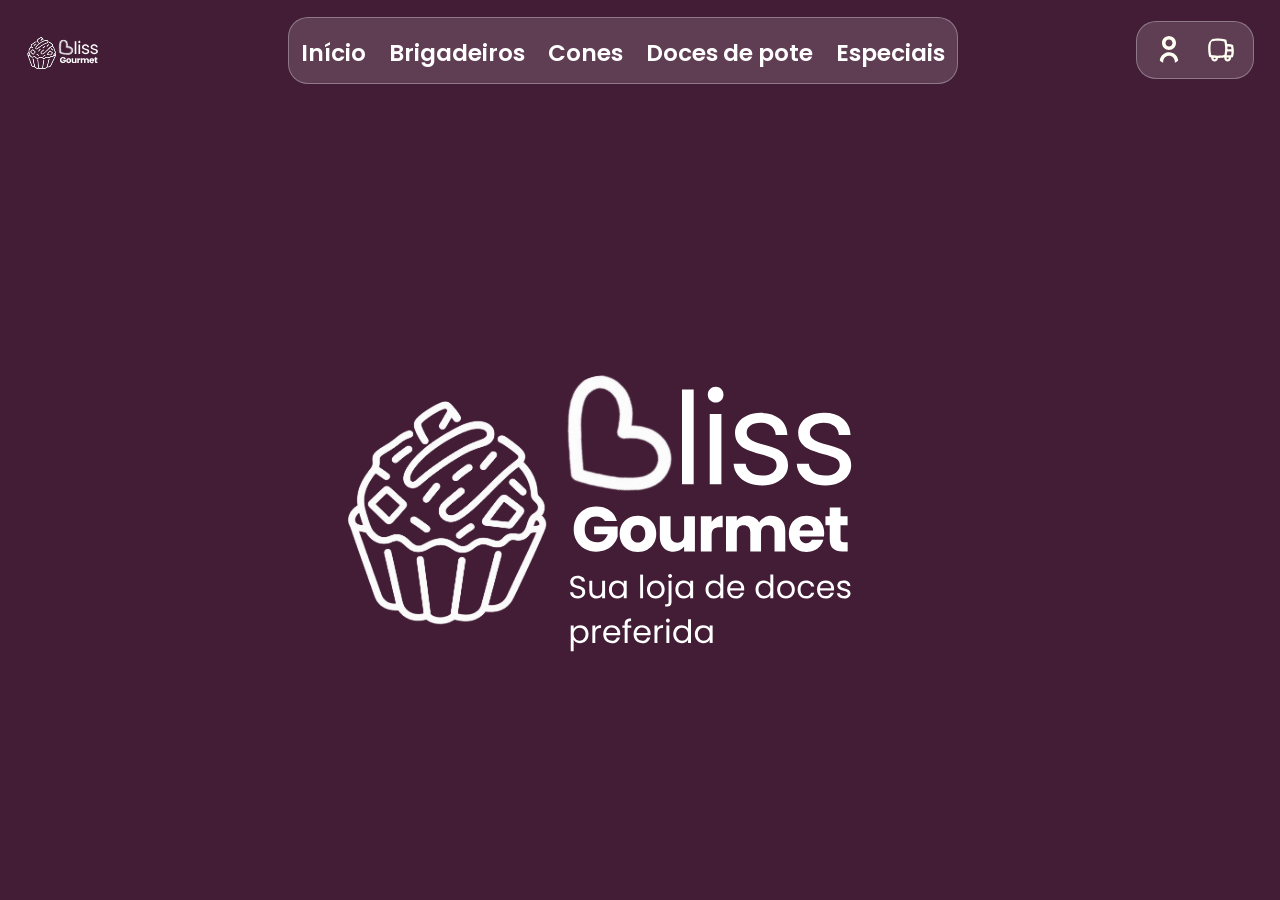
<file: index.html>
<!DOCTYPE html>
<html lang="PT-BR">
<head>
    <meta charset="UTF-8">
    <meta name="viewport" content="width=device-width, initial-scale=1.0">
    <title>Home</title>
    <link rel="stylesheet" href="assets/css/index.css">
    <link rel="preconnect" href="https://fonts.googleapis.com">
    <link rel="preconnect" href="https://fonts.gstatic.com" crossorigin>
    <link href="https://fonts.googleapis.com/css2?family=Poppins:wght@400;500;600;700&display=swap" rel="stylesheet">
    <link href="https://db.onlinewebfonts.com/c/20e48b2ec8c64b2a1ceb5b28d9bcc9d0?family=Bryndan+Write" rel="stylesheet">
</head>
<body>
    
    <header>
        <img src="assets/imagens/mainlogo.svg" alt="logo">
        <button id="menu-mobile" type="button" aria-label="Abrir navegação" aria-controls="navegacao" aria-expanded="false">☰</button>
        <nav id="navegacao" aria-label="Categorias de doces">
            <ul>
                <li><button data-acao="inicio">Início</button></li>
                <li><button data-acao="brigadeiros">Brigadeiros</button></li>
                <li><button data-acao="cones">Cones</button></li>
                <li><button data-acao="doPo">Doces de pote</button></li>
                <li><button data-acao="especiais">Especiais</button></li>
            </ul>
        </nav>
        <div class="botões">
            <button id="abrir-usuario" type="button" aria-label="Abrir minha conta" aria-controls="painel-usuario" aria-expanded="false">
                <img src="assets/imagens/user.svg" alt="">
            </button>
            <button onclick="abrir()" id="abrir-carrinho" type="button" aria-label="Abrir carrinho">
                <img src="assets/imagens/truck-side.svg" alt="">
                <span id="aviso-carrinho" hidden aria-hidden="true"></span>
            </button>
        </div>
    </header>

    <main>

        <section class="inicio deslizarCarrossel" data-hero="inicio">
            <img src="assets/imagens/mainlogo2.svg" alt="logo principal da bliss gourmet">
        </section>

        <!--Primeiro Carrossel: Brigadeiros-->
        <section class="hero" data-hero="brigadeiros">
            <div class="left">
                <p class="alter2">Garanta já <br> o seu!</p>
                <img src="assets/imagens/bolahero1.jpeg" alt="circulo hero1">
            </div>

            <div class="center">
                <div class="principal">
                    <img class="doce1" src="assets/imagens/brigadeiro.png" alt="Brigadeiro">
                    <div class="indicadores">
                        <div class="bola ativa" aria-hidden="true"></div>
                        <div class="bola" aria-hidden="true"></div>
                    </div>
                </div>
                <span>Imagem meramente ilustrativa*</span>
            </div>

            <div class="right">
                <h1>Brigadeiros Deliciosos! <br> </h1>
                <p>Agora com três opções: <br> <strong> Tradicional, Gourmet </strong> e <strong> Personalizado </strong></p>
                <button id="botãobr"data-doce="brigadeiro">Garanta o seu!</button>
            </div>
        </section>

        <section class="opçõesbr escondido">

            <div class="container" id="cont1" data-tipo="tradicional">
                <h2>Tradicional</h2>
                <img src="assets/imagens/tradicional.png" alt="brigadeiro">
                <p>→ Tamanho padrão</p>
            </div>

            <div class="container" id="cont2" data-tipo="gourmet">
                <h2>Gourmet</h2>
                <img src="assets/imagens/gourmet.png" alt="gourmet" style="width: 300px; height: 300px; align-self: center; filter: brightness(0) saturate(100%) invert(100%) sepia(80%);">
                <p>→ Em tamanho maior</p>
            </div>

            <div class="container" id="cont3" data-tipo="personalizado">
                <h2>Personalizados</h2>
                <img src="assets/imagens/personalizado.png" alt="personalizado">
                <p>→ Personalize do seu jeito</p>
            </div>

        </section>

        <section class="saboresbr escondido">
            <div class="divisão">
                <div class="card">
                    <img src="assets/imagens/Brigadeirocard.png" alt="">
                    <div>
                        <h3>Brigadeiro</h3>
                        <p>R$2,50 por unidade</p>
                        <button class="add" id="chocolate">Adicionar</button>
                    </div>                    
                </div>
                <div class="card">
                    <img src="assets/imagens/Beijinhocard.png" alt="">
                    <div>
                        <h3>Beijinho</h3>
                        <p>R$2,50 por unidade</p>
                        <button class="add" id="beijinho">Adicionar</button>
                    </div>
                </div>
            </div>

            <div class="divisão">
                <div class="card">
                    <img src="assets/imagens/doceLeitecard.png" alt="">
                    <div>
                        <h3>Leite em Pó</h3>
                        <p>R$2,50 por unidade</p>
                        <button class="add" id="leitePo">Adicionar</button>
                    </div>

                </div>
                <div class="card">
                    <img src="assets/imagens/bichopecard.png" alt="">
                    <div>
                        <h3>Bicho de Pé</h3>
                        <p>R$2,50 por unidade</p>
                        <button class="add" id="bichoPe">Adicionar</button>
                    </div>
                </div>

                <div class="card">
                    <img src="assets/imagens/amendoimcard.png" alt="">
                    <div>
                        <h3>Amendoim</h3>
                        <p>R$2,50 por unidade</p>
                        <button class="add" id="amendoim">Adicionar</button>
                    </div>
                </div>
            </div>

            <div class="divisão">
                <div class="card">
                    <img src="assets/imagens/cafecard.png" alt="">
                    <div>
                        <h3>Café</h3>
                        <p>R$2,50 por unidade</p>
                        <button class="add" id="cafe">Adicionar</button>
                    </div>
                </div>
                <div class="card">
                    <img src="assets/imagens/maracujacard.png" alt="">
                    <div>
                        <h3>Maracujá</h3>
                        <p>R$2,50 por unidade</p>
                        <button class="add" id="maracuja">Adicionar</button>
                    </div>
                </div>
            </div>
        </section>

        <!-------------------------------------------------->
        
        <!--segundo Carrossel: Cones-->
      <section class="hero2" data-hero="cones">

            <div class="left">
                <h1>Cones <br> Recheados </h1>
                <p class="alter">Cheio com sabores <strong>tradicionais</strong>  ou  <br> <strong> Combinações Especiais  </strong></p>
                <button>Monte o seu!</button>
            </div>

            <div class="center">
                <img class="doce2" src="assets/imagens/cone.png" alt="doce1">
                <span>Imagem meramente ilustrativa*</span>
            </div>

            <div class="right">
                <img src="assets/imagens/bolahero1.jpeg" alt="circulo hero1">
                <p class="p2">Uma infinidade <br> de sabores!</p>
            </div>

        </section>  

        <section class="opçõesbr escondido" id="opçõescones">

            <div class="container" id="cont4" data-tipo="normal">
                <h2>Tradicionais</h2>
                <img src="assets/imagens/conevetorial.png" alt="Cone tradicional">
                <p>→ Sabores Únicos</p>
            </div>

            <div class="container" id="cont5" data-tipo="combinação">
                <h2>Combinações</h2>
                <img src="assets/imagens/conevetorial.png" alt="Cone com combinação de sabores" style="filter: brightness(0) saturate(100%) invert(100%) sepia(80%);">
                <p>→ Misturas Especiais</p>
            </div>

        </section>

        <section class="saboresbr escondido" id="conesTradicionais">
            <div class="divisão">
                <div class="card">
                    <img src="assets/imagens/cone.png" alt="Cone ilustrativo">
                    <div>
                        <h3>Brigadeiro</h3>
                        <p>R$ 10,00 por unidade</p>
                        <button class="add" id="cone-brigadeiro" data-sabor="Brigadeiro">Adicionar</button>
                    </div>
                </div>
                <div class="card">
                    <img src="assets/imagens/cone.png" alt="Cone ilustrativo">
                    <div>
                        <h3>Leite em pó</h3>
                        <p>R$ 10,00 por unidade</p>
                        <button class="add" id="cone-leite-po" data-sabor="Leite em pó">Adicionar</button>
                    </div>
                </div>
            </div>
            <div class="divisão">
                <div class="card">
                    <img src="assets/imagens/cone.png" alt="Cone ilustrativo">
                    <div>
                        <h3>Beijinho</h3>
                        <p>R$ 10,00 por unidade</p>
                        <button class="add" id="cone-beijinho" data-sabor="Beijinho">Adicionar</button>
                    </div>
                </div>
                <div class="card">
                    <img src="assets/imagens/cone.png" alt="Cone ilustrativo">
                    <div>
                        <h3>Amendoim</h3>
                        <p>R$ 10,00 por unidade</p>
                        <button class="add" id="cone-amendoim" data-sabor="Amendoim">Adicionar</button>
                    </div>
                </div>
            </div>
            <div class="divisão">
                <div class="card">
                    <img src="assets/imagens/cone.png" alt="Cone ilustrativo">
                    <div>
                        <h3>Maracujá</h3>
                        <p>R$ 10,00 por unidade</p>
                        <button class="add" id="cone-maracuja" data-sabor="Maracujá">Adicionar</button>
                    </div>
                </div>
                <div class="card">
                    <img src="assets/imagens/cone.png" alt="Cone ilustrativo">
                    <div>
                        <h3>Surpresa de uva</h3>
                        <p>R$ 10,00 por unidade</p>
                        <button class="add" id="cone-surpresa-uva" data-sabor="Surpresa de uva">Adicionar</button>
                    </div>
                </div>
            </div>
        </section>

        <section class="saboresbr escondido" id="conesCombinados">
            <div class="divisão">
                <div class="card">
                    <img src="assets/imagens/cone.png" alt="Cone ilustrativo">
                    <div>
                        <h3>Brigadeiro com morango</h3>
                        <p>R$ 10,00 por unidade</p>
                        <button class="add" id="cone-brigadeiro-morango" data-sabor="Brigadeiro com morango">Adicionar</button>
                    </div>
                </div>
                <div class="card">
                    <img src="assets/imagens/cone.png" alt="Cone ilustrativo">
                    <div>
                        <h3>Brigadeiro com uva</h3>
                        <p>R$ 10,00 por unidade</p>
                        <button class="add" id="cone-brigadeiro-uva" data-sabor="Brigadeiro com uva">Adicionar</button>
                    </div>
                </div>
            </div>
            <div class="divisão">
                <div class="card">
                    <img src="assets/imagens/cone.png" alt="Cone ilustrativo">
                    <div>
                        <h3>Leite em pó com brigadeiro</h3>
                        <p>R$ 10,00 por unidade</p>
                        <button class="add" id="cone-leite-po-brigadeiro" data-sabor="Leite em pó com brigadeiro">Adicionar</button>
                    </div>
                </div>
                <div class="card">
                    <img src="assets/imagens/cone.png" alt="Cone ilustrativo">
                    <div>
                        <h3>Beijinho com brigadeiro</h3>
                        <p>R$ 10,00 por unidade</p>
                        <button class="add" id="cone-beijinho-brigadeiro" data-sabor="Beijinho com brigadeiro">Adicionar</button>
                    </div>
                </div>
            </div>
            <div class="divisão">
                <div class="card">
                    <img src="assets/imagens/cone.png" alt="Cone ilustrativo">
                    <div>
                        <h3>Amendoim com brigadeiro</h3>
                        <p>R$ 10,00 por unidade</p>
                        <button class="add" id="cone-amendoim-brigadeiro" data-sabor="Amendoim com brigadeiro">Adicionar</button>
                    </div>
                </div>
                <div class="card">
                    <img src="assets/imagens/cone.png" alt="Cone ilustrativo">
                    <div>
                        <h3>Maracujá com brigadeiro</h3>
                        <p>R$ 10,00 por unidade</p>
                        <button class="add" id="cone-maracuja-brigadeiro" data-sabor="Maracujá com brigadeiro">Adicionar</button>
                    </div>
                </div>
            </div>
        </section>

        <!-------------------------------------------------->

        <!--terceiro Carrossel: doces no potinho-->
        <section class="hero" data-hero="doPo">
            <div class="left">
                <p class="alter2">Vai um <br> potinho aí?</p>
                <img src="assets/imagens/bolahero1.jpeg" alt="circulo hero1">
            </div>

            <div class="center">
                <img class="doce1" src="assets/imagens/mousse_de_limao_no_potinho.png" alt="doce1">
                <span>Imagem meramente ilustrativa*</span>
            </div>

            <div class="right">
                <h1>Doces de Pote <br> Maravilhosos! </h1>
                <p>Descubra seu doce <strong>favorito</strong> <br> Com esses doces de pote!</p>
                <button>Encomende aqui!</button>
            </div>
        </section>

        <!-------------------------------------------------->

        <!--quarto Carrossel: Outros Doces-->
        <section class="hero2" data-hero="especiais">

            <div class="left">
                <h1>Doces <br> Especiais </h1>
                <p class="alter">Escolha a sua <strong> Próxima vontade  </strong> <br> com esses doces cheios de amor!</p>
                <button>se presenteie!</button>
            </div>

            <div class="center">
                <img class="doce2" src="assets/imagens/bombom_de_morango.png" alt="doce1">
                <span>Imagem meramente ilustrativa*</span>
            </div>

            <div class="right">
                <img src="assets/imagens/bolahero1.jpeg" alt="circulo hero1">
                <p class="p2">Doces especiais <br> para você!</p>
            </div>

        </section>

        <section class="saboresbr sabores-novos escondido" id="saboresPotinhos" aria-label="Sabores de doces no potinho">
            <div class="lista-sabores">
                <div class="produto-sabor">
                    <img class="imagem-sabor" src="assets/imagens/mousse_de_limao_no_potinho.png" alt="Mousse de limão">
                    <div class="card">
                        <div>
                        <h3>Mousse de limão</h3>
                        <p>R$ 10,00 por unidade</p>
                        <button type="button" class="add" id="saboresPotinhos-0" data-sabor="Mousse de limão">Adicionar</button>
                    </div>
                    </div>
                </div>
                <div class="produto-sabor">
                    <img class="imagem-sabor" src="assets/imagens/morango_com_chocolate_no_potinho.png" alt="Morango com chocolate">
                    <div class="card">
                        <div>
                        <h3>Morango com chocolate</h3>
                        <p>R$ 10,00 por unidade</p>
                        <button type="button" class="add" id="saboresPotinhos-1" data-sabor="Morango com chocolate">Adicionar</button>
                    </div>
                    </div>
                </div>
                <div class="produto-sabor">
                    <img class="imagem-sabor" src="assets/imagens/brigadeiro_com_beijinho_no_potinho.png" alt="Brigadeiro com beijinho">
                    <div class="card">
                        <div>
                        <h3>Brigadeiro com beijinho</h3>
                        <p>R$ 10,00 por unidade</p>
                        <button type="button" class="add" id="saboresPotinhos-2" data-sabor="Brigadeiro com beijinho">Adicionar</button>
                    </div>
                    </div>
                </div>
            </div>
        </section>

        <section class="saboresbr sabores-novos escondido" id="saboresEspeciais" aria-label="Sabores de doces especiais">
            <div class="lista-sabores">
                <div class="produto-sabor">
                    <img class="imagem-sabor" src="assets/imagens/coxinha_de_morango.png" alt="Coxinha de morango">
                    <div class="card">
                        <div>
                        <h3>Coxinha de morango</h3>
                        <p>R$ 14,00 por unidade</p>
                        <button type="button" class="add" id="saboresEspeciais-0" data-sabor="Coxinha de morango">Adicionar</button>
                    </div>
                    </div>
                </div>
                <div class="produto-sabor">
                    <img class="imagem-sabor" src="assets/imagens/surpresa_de_uva.png" alt="Surpresa de uva">
                    <div class="card">
                        <div>
                        <h3>Surpresa de uva</h3>
                        <p>R$ 14,00 por unidade</p>
                        <button type="button" class="add" id="saboresEspeciais-1" data-sabor="Surpresa de uva">Adicionar</button>
                    </div>
                    </div>
                </div>
                <div class="produto-sabor">
                    <img class="imagem-sabor" src="assets/imagens/bombom_de_morango.png" alt="Bombom de morango">
                    <div class="card">
                        <div>
                        <h3>Bombom de morango</h3>
                        <p>R$ 14,00 por unidade</p>
                        <button type="button" class="add" id="saboresEspeciais-2" data-sabor="Bombom de morango">Adicionar</button>
                    </div>
                    </div>
                </div>
            </div>
        </section>
    </main>

    
        <div class="overlay" hidden aria-hidden="true"></div>
        <aside class="resumo">
            <button onclick="fechar()" class="fechar"><img src="assets/imagens/cross-circle.png" alt="fechar"></button>
            <h2>Pedidos</h2>
            <img src="assets/imagens/shopping-cart.png" alt="" id="carrinho">
            <p id="vazio">Seu carrinho está vazio!</p>
            <p id="status-pedido" role="status"></p>
            <div id="dados-entrega">
                <label for="entrega-data">Data de entrega (opcional)</label>
                <input id="entrega-data" type="datetime-local">
                <label for="entrega-pagamento">Forma de pagamento</label>
                <select id="entrega-pagamento">
                    <option value="">Escolha...</option>
                    <option value="Dinheiro">Dinheiro</option>
                    <option value="Pix">Pix</option>
                    <option value="Cartão de crédito">Cartão de crédito</option>
                    <option value="Cartão de débito">Cartão de débito</option>
                </select>
            </div>
        </aside>

        <aside class="usuario" id="painel-usuario" aria-labelledby="titulo-usuario" inert>
            <button onclick="fechar()" class="fechar" type="button" aria-label="Fechar minha conta"><img src="assets/imagens/cross-circle.png" alt=""></button>
            <h2 id="titulo-usuario">Minha conta</h2>
            <div class="usuario-perfil">
                <img src="assets/imagens/user.svg" alt="">
                <h3 id="saudacao-usuario">Olá, visitante!</h3>
                <p>Deixe seus dados prontos para o próximo pedido.</p>
            </div>
            <form id="form-usuario">
                <label for="usuario-nome">Seu nome</label>
                <input id="usuario-nome" name="nome" autocomplete="name" maxlength="80" required placeholder="Como podemos te chamar?">
                <label for="usuario-telefone">Telefone / WhatsApp</label>
                <input id="usuario-telefone" name="telefone" type="tel" autocomplete="tel" maxlength="25" placeholder="(DDD) 99999-9999">
                <label for="usuario-email">E-mail</label>
                <input id="usuario-email" name="email" type="email" autocomplete="email" maxlength="100" placeholder="seuemail@exemplo.com">
                <label for="usuario-endereco">Endereço de entrega</label>
                <input id="usuario-endereco" name="endereco" autocomplete="street-address" maxlength="200" placeholder="Rua, número, bairro">
                <button type="submit">Salvar meus dados</button>
                <p id="usuario-status" role="status"></p>
            </form>
            <button class="usuario-pedidos" type="button" onclick="abrir()">Ver meu carrinho</button>
        </aside>


    <script src="assets/js/index.js"></script>
</body>
</html>
</file>
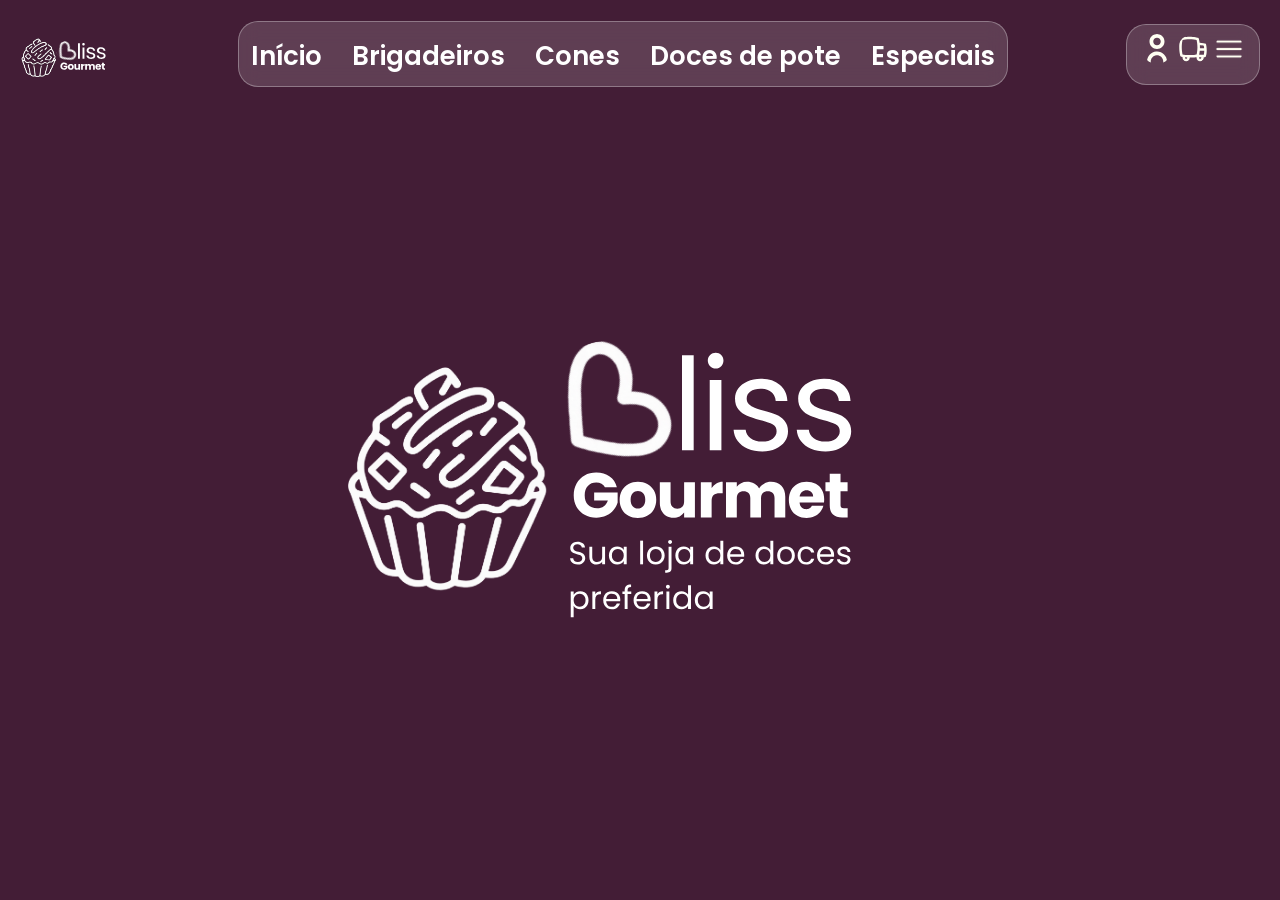
<file: PHP/index.html>
<!DOCTYPE html>
<html lang="PT-BR">
<head>
    <meta charset="UTF-8">
    <meta name="viewport" content="width=device-width, initial-scale=1.0">
    <title>Home</title>
    <link rel="stylesheet" href="index.css">
    <link rel="preconnect" href="https://fonts.googleapis.com">
    <link rel="preconnect" href="https://fonts.gstatic.com" crossorigin>
    <link href="https://fonts.googleapis.com/css2?family=Poppins:wght@400;500;600;700&display=swap" rel="stylesheet">
    <link href="https://db.onlinewebfonts.com/c/20e48b2ec8c64b2a1ceb5b28d9bcc9d0?family=Bryndan+Write" rel="stylesheet">
</head>
<body>
    
    <header>
        <img src="imagens/mainlogo.svg" alt="logo">
        <nav>
            <ul>
                <li><button data-acao="inicio">Início</button></li>
                <li><button data-acao="brigadeiros">Brigadeiros</button></li>
                <li><button data-acao="cones">Cones</button></li>
                <li><button data-acao="doPo">Doces de pote</button></li>
                <li><button data-acao="especiais">Especiais</button></li>
            </ul>
        </nav>
        <div class="botões">
            <button id="abrir-usuario" type="button" aria-label="Abrir minha conta" aria-controls="painel-usuario" aria-expanded="false">
                <img src="imagens/user.svg" alt="">
            </button>
            <button onclick="abrir()" id="abrir-carrinho" type="button" aria-label="Abrir carrinho">
                <img src="imagens/truck-side.svg" alt="">
                <span id="aviso-carrinho" hidden aria-hidden="true"></span>
            </button>
            <button>
                <img src="imagens/menu-burge.png" alt="b">
            </button>
        </div>
    </header>

    <main>

        <section class="inicio deslizarCarrossel" data-hero="inicio">
            <img src="imagens/mainlogo2.svg" alt="logo principal da bliss gourmet">
        </section>

        <!--Primeiro Carrossel: Brigadeiros-->
        <section class="hero" data-hero="brigadeiros">
            <div class="left">
                <p class="alter2">Garanta já <br> o seu!</p>
                <img src="imagens/bolahero1.jpeg" alt="circulo hero1">
            </div>

            <div class="center">
                <div class="principal">
                    <img class="doce1" src="imagens/brigadeiro.png" alt="doce1">
                    <div class="indicadores">
                        <div class="bola ativa"></div>
                        <div class="bola"></div>
                        <div class="bola"></div>
                    </div>
                </div>
                <span>Imagem meramente ilustrativa*</span>
            </div>

            <div class="right">
                <h1>Brigadeiros Deliciosos! <br> </h1>
                <p>Agora com três opções: <br> <strong> Tradicional, Gourmet </strong> e <strong> Personalizado </strong></p>
                <button id="botãobr"data-doce="brigadeiro">Garanta o seu!</button>
            </div>
        </section>

        <section class="opçõesbr escondido">

            <div class="container" id="cont1" data-tipo="tradicional">
                <h2>Tradicional</h2>
                <img src="imagens/tradicional.png" alt="brigadeiro">
                <p>→ Tamanho padrão</p>
            </div>

            <div class="container" id="cont2" data-tipo="gourmet">
                <h2>Gourmet</h2>
                <img src="imagens/gourmet.png" alt="gourmet" style="width: 300px; height: 300px; align-self: center; filter: brightness(0) saturate(100%) invert(100%) sepia(80%);">
                <p>→ Em tamanho maior</p>
            </div>

            <div class="container" id="cont3" data-tipo="personalizado">
                <h2>Personalizados</h2>
                <img src="imagens/personalizado.png" alt="personalizado">
                <p>→ Personalize do seu jeito</p>
            </div>

        </section>

        <section class="saboresbr escondido">
            <div class="divisão">
                <div class="card">
                    <img src="imagens/Brigadeirocard.png" alt="">
                    <div>
                        <h3>Brigadeiro</h3>
                        <p>R$2,50 por unidade</p>
                        <button class="add" id="chocolate">Adicionar</button>
                    </div>                    
                </div>
                <div class="card">
                    <img src="imagens/Beijinhocard.png" alt="">
                    <div>
                        <h3>Beijinho</h3>
                        <p>R$2,50 por unidade</p>
                        <button class="add" id="beijinho">Adicionar</button>
                    </div>
                </div>
            </div>

            <div class="divisão">
                <div class="card">
                    <img src="imagens/doceLeitecard.png" alt="">
                    <div>
                        <h3>Leite em Pó</h3>
                        <p>R$2,50 por unidade</p>
                        <button class="add" id="leitePo">Adicionar</button>
                    </div>

                </div>
                <div class="card">
                    <img src="imagens/bichopecard.png" alt="">
                    <div>
                        <h3>Bicho de Pé</h3>
                        <p>R$2,50 por unidade</p>
                        <button class="add" id="bichoPe">Adicionar</button>
                    </div>
                </div>

                <div class="card">
                    <img src="imagens/amendoimcard.png" alt="">
                    <div>
                        <h3>Amendoim</h3>
                        <p>R$2,50 por unidade</p>
                        <button class="add" id="amendoim">Adicionar</button>
                    </div>
                </div>
            </div>

            <div class="divisão">
                <div class="card">
                    <img src="imagens/cafecard.png" alt="">
                    <div>
                        <h3>Café</h3>
                        <p>R$2,50 por unidade</p>
                        <button class="add" id="cafe">Adicionar</button>
                    </div>
                </div>
                <div class="card">
                    <img src="imagens/maracujacard.png" alt="">
                    <div>
                        <h3>Maracujá</h3>
                        <p>R$2,50 por unidade</p>
                        <button class="add" id="maracuja">Adicionar</button>
                    </div>
                </div>
            </div>
        </section>

        <!-------------------------------------------------->
        
        <!--segundo Carrossel: Cones-->
      <section class="hero2" data-hero="cones">

            <div class="left">
                <h1>Cones <br> Recheados </h1>
                <p class="alter">Cheio com sabores <strong>tradicionais</strong>  ou  <br> <strong> Combinações Especiais  </strong></p>
                <button>Monte o seu!</button>
            </div>

            <div class="center">
                <img class="doce2" src="imagens/cone.png" alt="doce1">
                <div class="indicadores">
                    <div class="bola ativa"></div>
                    <div class="bola"></div>
                    <div class="bola"></div>
                    <div class="bola"></div>
                </div>
                <span>Imagem meramente ilustrativa*</span>
            </div>

            <div class="right">
                <img src="imagens/bolahero1.jpeg" alt="circulo hero1">
                <p class="p2">Uma infinidade <br> de sabores!</p>
            </div>

        </section>  

        <section class="opçõesbr escondido" id="opçõescones">

            <div class="container" id="cont4" data-tipo="normal">
                <h2>Tradicionais</h2>
                <img src="imagens/conevetorial.png" alt="Cone tradicional">
                <p>→ Sabores Únicos</p>
            </div>

            <div class="container" id="cont5" data-tipo="combinação">
                <h2>Combinações</h2>
                <img src="imagens/conevetorial.png" alt="Cone com combinação de sabores" style="filter: brightness(0) saturate(100%) invert(100%) sepia(80%);">
                <p>→ Misturas Especiais</p>
            </div>

        </section>

        <section class="saboresbr escondido" id="conesTradicionais">
            <div class="divisão">
                <div class="card">
                    <img src="imagens/cone.png" alt="Cone ilustrativo">
                    <div>
                        <h3>Brigadeiro</h3>
                        <p>R$ 10,00 por unidade</p>
                        <button class="add" id="cone-brigadeiro" data-sabor="Brigadeiro">Adicionar</button>
                    </div>
                </div>
                <div class="card">
                    <img src="imagens/cone.png" alt="Cone ilustrativo">
                    <div>
                        <h3>Leite em pó</h3>
                        <p>R$ 10,00 por unidade</p>
                        <button class="add" id="cone-leite-po" data-sabor="Leite em pó">Adicionar</button>
                    </div>
                </div>
            </div>
            <div class="divisão">
                <div class="card">
                    <img src="imagens/cone.png" alt="Cone ilustrativo">
                    <div>
                        <h3>Beijinho</h3>
                        <p>R$ 10,00 por unidade</p>
                        <button class="add" id="cone-beijinho" data-sabor="Beijinho">Adicionar</button>
                    </div>
                </div>
                <div class="card">
                    <img src="imagens/cone.png" alt="Cone ilustrativo">
                    <div>
                        <h3>Amendoim</h3>
                        <p>R$ 10,00 por unidade</p>
                        <button class="add" id="cone-amendoim" data-sabor="Amendoim">Adicionar</button>
                    </div>
                </div>
            </div>
            <div class="divisão">
                <div class="card">
                    <img src="imagens/cone.png" alt="Cone ilustrativo">
                    <div>
                        <h3>Maracujá</h3>
                        <p>R$ 10,00 por unidade</p>
                        <button class="add" id="cone-maracuja" data-sabor="Maracujá">Adicionar</button>
                    </div>
                </div>
                <div class="card">
                    <img src="imagens/cone.png" alt="Cone ilustrativo">
                    <div>
                        <h3>Surpresa de uva</h3>
                        <p>R$ 10,00 por unidade</p>
                        <button class="add" id="cone-surpresa-uva" data-sabor="Surpresa de uva">Adicionar</button>
                    </div>
                </div>
            </div>
        </section>

        <section class="saboresbr escondido" id="conesCombinados">
            <div class="divisão">
                <div class="card">
                    <img src="imagens/cone.png" alt="Cone ilustrativo">
                    <div>
                        <h3>Brigadeiro com morango</h3>
                        <p>R$ 10,00 por unidade</p>
                        <button class="add" id="cone-brigadeiro-morango" data-sabor="Brigadeiro com morango">Adicionar</button>
                    </div>
                </div>
                <div class="card">
                    <img src="imagens/cone.png" alt="Cone ilustrativo">
                    <div>
                        <h3>Brigadeiro com uva</h3>
                        <p>R$ 10,00 por unidade</p>
                        <button class="add" id="cone-brigadeiro-uva" data-sabor="Brigadeiro com uva">Adicionar</button>
                    </div>
                </div>
            </div>
            <div class="divisão">
                <div class="card">
                    <img src="imagens/cone.png" alt="Cone ilustrativo">
                    <div>
                        <h3>Leite em pó com brigadeiro</h3>
                        <p>R$ 10,00 por unidade</p>
                        <button class="add" id="cone-leite-po-brigadeiro" data-sabor="Leite em pó com brigadeiro">Adicionar</button>
                    </div>
                </div>
                <div class="card">
                    <img src="imagens/cone.png" alt="Cone ilustrativo">
                    <div>
                        <h3>Beijinho com brigadeiro</h3>
                        <p>R$ 10,00 por unidade</p>
                        <button class="add" id="cone-beijinho-brigadeiro" data-sabor="Beijinho com brigadeiro">Adicionar</button>
                    </div>
                </div>
            </div>
            <div class="divisão">
                <div class="card">
                    <img src="imagens/cone.png" alt="Cone ilustrativo">
                    <div>
                        <h3>Amendoim com brigadeiro</h3>
                        <p>R$ 10,00 por unidade</p>
                        <button class="add" id="cone-amendoim-brigadeiro" data-sabor="Amendoim com brigadeiro">Adicionar</button>
                    </div>
                </div>
                <div class="card">
                    <img src="imagens/cone.png" alt="Cone ilustrativo">
                    <div>
                        <h3>Maracujá com brigadeiro</h3>
                        <p>R$ 10,00 por unidade</p>
                        <button class="add" id="cone-maracuja-brigadeiro" data-sabor="Maracujá com brigadeiro">Adicionar</button>
                    </div>
                </div>
            </div>
        </section>

        <!-------------------------------------------------->

        <!--terceiro Carrossel: doces no potinho-->
        <section class="hero" data-hero="doPo">
            <div class="left">
                <p class="alter2">Vai um <br> potinho aí?</p>
                <img src="imagens/bolahero1.jpeg" alt="circulo hero1">
            </div>

            <div class="center">
                <img class="doce1" src="imagens/brigadeiro.png" alt="doce1">
                <div class="indicadores">
                    <div class="bola ativa"></div>
                    <div class="bola"></div>
                    <div class="bola"></div>
                </div>
                <span>Imagem meramente ilustrativa*</span>
            </div>

            <div class="right">
                <h1>Doces de Pote <br> Maravilhosos! </h1>
                <p>Descubra seu doce <strong>favorito</strong> <br> Com esses doces de pote!</p>
                <button>Encomende aqui!</button>
            </div>
        </section>

        <!-------------------------------------------------->

        <!--quarto Carrossel: Outros Doces-->
        <section class="hero2" data-hero="especiais">

            <div class="left">
                <h1>Doces <br> Especiais </h1>
                <p class="alter">Escolha a sua <strong> Próxima vontade  </strong> <br> com esses doces cheios de amor!</p>
                <button>se presenteie!</button>
            </div>

            <div class="center">
                <img class="doce2" src="imagens/cone.png" alt="doce1">
                <div class="indicadores">
                    <div class="bola ativa"></div>
                    <div class="bola"></div>
                    <div class="bola"></div>
                </div>
                <span>Imagem meramente ilustrativa*</span>
            </div>

            <div class="right">
                <img src="imagens/bolahero1.jpeg" alt="circulo hero1">
                <p class="p2">Doces especiais <br> para você!</p>
            </div>

        </section>

      <!--  <section class="duvidas">
            <div class="container">
                <h2>Como funcionamos?</h2>
                <p></p>
            </div>
        </section>-->

        <section class="saboresbr sabores-novos escondido" id="saboresPotinhos" aria-labelledby="titulo-saboresPotinhos">
            <span>R$ 100,00 o cento!</span>
            <div class="lista-sabores">
                <div class="card">
                    <div>
                        <h3>Mousse de limão</h3>
                        <p>R$ 10,00 por unidade</p>
                        <button type="button" class="add" id="saboresPotinhos-0" data-sabor="Mousse de limão">Adicionar</button>
                    </div>
                </div>
                <div class="card">
                    <div>
                        <h3>Morango com chocolate</h3>
                        <p>R$ 10,00 por unidade</p>
                        <button type="button" class="add" id="saboresPotinhos-1" data-sabor="Morango com chocolate">Adicionar</button>
                    </div>
                </div>
                <div class="card">
                    <div>
                        <h3>Brigadeiro com beijinho</h3>
                        <p>R$ 10,00 por unidade</p>
                        <button type="button" class="add" id="saboresPotinhos-2" data-sabor="Brigadeiro com beijinho">Adicionar</button>
                    </div>
                </div>
            </div>
        </section>

        <section class="saboresbr sabores-novos escondido" id="saboresEspeciais" aria-labelledby="titulo-saboresEspeciais">
            <span>Escolha seu favorito</span>
            <div class="lista-sabores">
                <div class="card">
                    <div>
                        <h3>Coxinha de morango</h3>
                        <p>R$ 14,00 por unidade</p>
                        <button type="button" class="add" id="saboresEspeciais-0" data-sabor="Coxinha de morango">Adicionar</button>
                    </div>
                </div>
                <div class="card">
                    <div>
                        <h3>Surpresa de uva</h3>
                        <p>R$ 14,00 por unidade</p>
                        <button type="button" class="add" id="saboresEspeciais-1" data-sabor="Surpresa de uva">Adicionar</button>
                    </div>
                </div>
                <div class="card">
                    <div>
                        <h3>Bombom de morango</h3>
                        <p>R$ 14,00 por unidade</p>
                        <button type="button" class="add" id="saboresEspeciais-2" data-sabor="Bombom de morango">Adicionar</button>
                    </div>
                </div>
            </div>
        </section>
    </main>

    
        <div class="overlay" hidden aria-hidden="true"></div>
        <aside class="resumo">
            <button onclick="fechar()" class="fechar"><img src="imagens/cross-circle.png" alt="fechar"></button>
            <h2>Pedidos</h2>
            <img src="imagens/shopping-cart.png" alt="" id="carrinho">
            <p id="vazio">Seu carrinho está vazio!</p>
            <p id="status-pedido" role="status"></p>
            <div id="dados-entrega">
                <label for="entrega-data">Data de entrega (opcional)</label>
                <input id="entrega-data" type="datetime-local">
                <label for="entrega-pagamento">Forma de pagamento</label>
                <select id="entrega-pagamento">
                    <option value="">Escolha...</option>
                    <option value="Dinheiro">Dinheiro</option>
                    <option value="Pix">Pix</option>
                    <option value="Cartão de crédito">Cartão de crédito</option>
                    <option value="Cartão de débito">Cartão de débito</option>
                </select>
            </div>
        </aside>

        <aside class="usuario" id="painel-usuario" aria-labelledby="titulo-usuario" inert>
            <button onclick="fechar()" class="fechar" type="button" aria-label="Fechar minha conta"><img src="imagens/cross-circle.png" alt=""></button>
            <h2 id="titulo-usuario">Minha conta</h2>
            <div class="usuario-perfil">
                <img src="imagens/user.svg" alt="">
                <h3 id="saudacao-usuario">Olá, visitante!</h3>
                <p>Deixe seus dados prontos para o próximo pedido.</p>
            </div>
            <form id="form-usuario">
                <label for="usuario-nome">Seu nome</label>
                <input id="usuario-nome" name="nome" autocomplete="name" maxlength="80" required placeholder="Como podemos te chamar?">
                <label for="usuario-telefone">Telefone / WhatsApp</label>
                <input id="usuario-telefone" name="telefone" type="tel" autocomplete="tel" maxlength="25" placeholder="(DDD) 99999-9999">
                <label for="usuario-email">E-mail</label>
                <input id="usuario-email" name="email" type="email" autocomplete="email" maxlength="100" placeholder="seuemail@exemplo.com">
                <label for="usuario-endereco">Endereço de entrega</label>
                <input id="usuario-endereco" name="endereco" autocomplete="street-address" maxlength="200" placeholder="Rua, número, bairro">
                <button type="submit">Salvar meus dados</button>
                <p id="usuario-status" role="status"></p>
            </form>
            <button class="usuario-pedidos" type="button" onclick="abrir()">Ver meu carrinho</button>
        </aside>


    <script src="index.JS"></script>
</body>
</html>
</file>
<file: assets/css/index.css>
* {
  margin: 0;
  padding: 0;
  box-sizing: border-box;
  font-family: "Poppins", sans-serif;
}

html {
  scroll-behavior: smooth;
}

:root {
  --fontcolor: white;
  --fontstyle: "Poppins";
  --body: #f3e6dc;
  --inicio: #431d36;
  --hero1: linear-gradient(
    to right,
    #fbb3bb 0%,
    #fbb3bb 55%,
    #fbb3bb 55%,
    #d46c8c 100%
  );
  --hero2: linear-gradient(
    to right,
    #f2c875 0%,
    #f2c875 50%,
    #f2c875 50%,
    #e7ae75 100%
  );
  --button: #83513b;
  --buttonhover: #a67c5b;
  --card: #f2c875;
  --resumo: #a67c5b;
}

body {
  height: 100vh;
  background: var(--body);
}

header {
  padding: 20px;
  width: 100%;
  height: 12vh;
  display: flex;
  flex-direction: row;
  justify-content: space-between;
  align-items: center;
  color: var(--fontcolor);
  position: fixed;
  z-index: 100;
}

header img {
  width: 100px;
  height: 100px;
  border-radius: 50%;
}

header nav {
  padding: 8px 12px;
  background: rgba(255, 255, 255, 0.15);
  border: 1px solid rgba(255, 255, 255, 0.3);
  backdrop-filter: blur(10px);
  -webkit-backdrop-filter: blur(10px);
  border-radius: 20px;
}

header ul {
  display: inline-flex;
  list-style: none;
  gap: 30px;
}

header li {
  display: inline-block;
  font-size: 32px;
  font-weight: 600;
  transition: 0.4s;
}

header button {
  background: none;
  border: none;
  font-size: 26px;
  font-weight: 600;
  color: var(--fontcolor);
  cursor: pointer;
}

header li:hover {
  transform: translateY(-3px);
  transition: 0.4s;
  color: var(--button);
}

.inicio{
  position: absolute;
  top: 0;
  width: 100%;
  height: 100vh;
  transition: 1.4s;
  transform: translateX(-100%);
  display: flex;
  justify-content: center;
  align-items: center;
  background: var(--inicio);
}

.inicio img{
  width: 600px;
  height: 600px;
}

.botões {
  display: flex;
  align-items: center;
  justify-content: center;
  flex-shrink: 0;
  gap: 14px;
  padding: 10px 14px;
  background-color: var(--hero2);
  background: rgba(255, 255, 255, 0.15);
  border: 1px solid rgba(255, 255, 255, 0.3);
  backdrop-filter: blur(10px);
  -webkit-backdrop-filter: blur(10px);
  border-radius: 20px;
}

.botões img {
  width: 30px;
  height: 30px;
  background: none;
  filter: brightness(0) saturate(100%) invert(100%) sepia(80%);
}

.botões img:hover {
  transform: translateY(-2px);
  transition: 0.4s;
}

.botões button {
  display: flex;
  align-items: center;
  justify-content: center;
  background: transparent;
  border: none;
  padding: 0;
  cursor: pointer;
}

#abrir-carrinho { position: relative; }

#aviso-carrinho {
  position: absolute;
  top: -4px;
  right: -4px;
  width: 10px;
  height: 10px;
  border-radius: 50%;
  background: #e52332;
  pointer-events: none;
}

.hero {
  position: absolute;
  top: 0;
  width: 100%;
  height: 100vh;
  display: grid;
  grid-template-columns: 34% 33% 33%;
  transition: 1.4s;
  transform: translateX(-100%);
  background: var(--hero1);
}

.heroBr img {
  width: 300px;
  height: 300px;
}

.left {
  display: flex;
  flex-direction: column;
  justify-content: center;
  align-items: flex-start;
  padding: 30px;
  gap: 20px;
}

.left .alter2 {
  align-self: flex-end;
  padding: 75px 45px;
  background-color: var(--button);
  color: var(--fontcolor);
  border-radius: 50%;
  font-size: 28px;
  font-weight: 500;
  text-align: center;
}

.left img {
  width: 220px;
  height: 220px;
  border-radius: 100%;
}

.left h1 {
  font-size: 48px;
  font-family: var(--fontstyle);
  color: white;
  font-weight: 650;
  line-height: 1;
  align-self: flex-end;
  text-align: right;
}

.left .alter {
  color: var(--fontcolor);
  font-size: 20px;
  line-height: 1.3;
  margin-bottom: 2vh;
  text-align: right;
  align-self: flex-end;
}

.left button {
  padding: 18px 26px;
  border: none;
  border-radius: 6px;
  cursor: pointer;
  box-shadow: 5px 5px 10px -4px rgba(0, 0, 0, 0.5);
  transition: 0.4s;
  font-family: var(--fontstyle);
  color: white;
  font-weight: 500;
  background-color: var(--button);
  text-decoration: none;
  align-self: flex-end;
}

.left button:hover {
  transform: translateY(-2px);
  background-color: var(--buttonhover);
}

.center {
  display: flex;
  flex-direction: column;
  align-items: center;
  justify-content: center;
}

.principal{
  display: flex;
  flex-direction: column;
  justify-content: center;
  align-items: center;
  gap: 10px;
}

.center .doce1 {
  width: 350px;
  height: 350px;
  margin-left: 10%;
}

[data-hero="brigadeiros"] .principal .doce1[src$="beijinho.png"] {
  position: relative;
  left: -20px;
  top: 0px;
}

.center .doce2 {
  width: 290px;
  height: 370px;
}

.center .indicadores {
  display: flex;
  flex-direction: row;
  gap: 10px;
}

.indicadores .bola {
  width: 10px;
  height: 10px;
  border-radius: 100%;
  background-color: brown;
}

.indicadores .bola.ativa {
  background-color: beige;
}

.center span {
  font-size: 12px;
  color: var(--fontcolor);
  opacity: 0.5;
  justify-self: flex-end;
  position: absolute;
  bottom: 0;
}

.right {
  display: flex;
  flex-direction: column;
  justify-content: center;
  align-items: flex-start;
  gap: 25px;
  padding: 5vh;
}

.right h1 {
  font-size: 48px;
  font-family: var(--fontstyle);
  color: var(--fontcolor);
  font-weight: 650;
  line-height: 1.2;
}

.right p {
  color: var(--fontcolor);
  font-size: 20px;
  line-height: 1.2;
}

.right button {
  padding: 16px 20px;
  font-size: 16px;
  border: none;
  border-radius: 6px;
  cursor: pointer;
  box-shadow: 5px 5px 10px -4px rgba(0, 0, 0, 0.5);
  transition: 0.4s;
  font-family: var(--fontstyle);
  color: white;
  font-weight: 500;
  background-color: var(--button);
}

.right button:hover {
  transform: translateY(-2px);
  transition: 0.4s;
  background-color: var(--buttonhover);
}

.right img {
  width: 200px;
  height: 200px;
  border-radius: 100%;
  align-self: flex-end;
}

.right .p2 {
  padding: 90px 30px;
  background-color: var(--button);
  color: var(--fontcolor);
  border-radius: 100%;
  font-size: 24px;
  font-weight: 500;
  text-align: center;
}

.opçõesbr{
  position: absolute;
  top: 0px;
  display: flex;
  height: 100vh;
  width: 100%;
  align-items: center;
  justify-content: space-between;
  transition: 1.3s;
  flex: 1;
  padding: 20px;
  background: var(--hero1);
}

.container{
  display: flex;
  flex-direction: column;
  height: 500px;
  width: 430px;
  justify-content: center;
  background-color: #70402b;
  text-align: center;
  color: var(--fontcolor);
  border-radius: 20px;
  transition: 0.6s;
  box-shadow: 5px 5px 10px -4px rgba(0, 0, 0, 0.5);
}

.container:hover{
  transform: translateY(-4px);
  transition: 0.4s;
  background-color: var(--button);
  cursor: pointer;
}

.container h2{
  font-size: 32px;
}

.container p{
  font-size: 24px;
}

.saboresbr{
  position: absolute;
  top: 0px;
  height: 110vh;
  width: 100%;
  display: flex;
  justify-content: center;
  align-items: center;
  gap: 60px;
  transition: 1.3s;
  background: var(--hero1);
}

.divisão{
  display: flex;
  flex-direction: column;
  gap: 20px;
}

.hero2 {
  position: absolute;
  top: 0;
  width: 100%;
  height: 100vh;
  display: grid;
  grid-template-columns: 33% 33% 34%;
  background: var(--hero2);
  transition: 1.4s;
  transform: translateX(-100%);
  z-index: 2;
}

#opçõescones {
  justify-content: center;
  gap: 40px;
}

#opçõescones .container img {
  width: 300px;
  height: 300px;
  max-width: 100%;
  margin-right: 40px;
  object-fit: contain;
  align-self: center;
}

#opçõescones,
#conesTradicionais,
#conesCombinados {
  background: var(--hero2);
}

#conesTradicionais .card h3,
#conesCombinados .card h3 {
  font-size: 20px;
  line-height: 1.2;
  margin-bottom: 6px;
}

#conesTradicionais .card img,
#conesCombinados .card img {
  height: 140px;
  object-fit: contain;
}

.sabores-novos {
  flex-direction: column;
  justify-content: center;
  gap: 12px;
  padding: max(12vh, 80px) 24px 16px;
  min-height: 100vh;
  min-height: 100dvh;
  height: auto;
  overflow-x: clip;
  overflow-y: visible;
  color: var(--fontcolor);
}

.sabores-novos.escondido {
  transform: translateY(-100%);
}

.sabores-novos .lista-sabores {
  flex-shrink: 0;
  margin-block: auto;
}

#saboresPotinhos { background: var(--hero1); }
#saboresEspeciais { background: var(--hero2); }
.sabores-novos > h2 { font-size: 32px; text-align: center; }
.descricao-sabores { text-align: center; }
.lista-sabores {
  display: flex;
  justify-content: center;
  flex-wrap: wrap;
  gap: 24px;
  width: 100%;
}
.sabores-novos .card {
  grid-template-columns: 1fr;
  width: min(360px, 100%);
  height: auto;
  min-height: 190px;
  padding: 28px;
  border-radius: 32px;
  text-align: center;
}

.escondido{
  transform: translateY(-100vh);
}

.card{
  height: 170px;
  width: 400px;
  display: grid;
  grid-template-columns: 45% 55%;
  border-radius: 80px;
  padding: 4px 10px;
  background: #70402b;
  justify-content: center;
  align-items: center;
}

.card img{
  width: 150px;
}

.card h3{
  color: var(--fontcolor);
  font-size: 24px;
  font-weight: 600;
  margin-bottom: 10px;
}

.card p{
  color: var(--fontcolor);
  font-size: 18px;
  line-height: 1.2;
}

.card .add{
  margin-top: 15px;
  padding: 12px 22px;
  border-radius: 12px;
  border: none;
  background-color: #83513b;
  transition: 0.4s;
  box-shadow: 5px 5px 10px -4px rgba(0, 0, 0, 0.5);
  font-size: 16px;
  font-weight: 500;
  color: var(--fontcolor)
}

.card .add:hover{
  transform: scale(1.1);
  background-color: white;
  color: black;
  cursor: pointer;
}

.tela{
  position: absolute;
  top: 0;

}

.overlay {
  position: fixed;
  inset: 0;
  z-index: 999;
  background: rgba(0, 0, 0, 0.45);
}

.resumo, .usuario{
  position: fixed;
  top: 0;
  right: 0;
  height: 100vh;
  width: 360px;
  background-color: var(--resumo);
  z-index: 1000;
  transform: translateX(110%);
  display: flex;
  flex-direction: column;
  padding: 12vh 5px;
  gap: 2vh;
  color: var(--fontcolor);
  transition: ease 0.5s;
  align-items: center;
  box-shadow: -5px -5px 10px -4px rgba(0, 0, 0, 0.5);
  background: rgba(141, 53, 2, 0.829);
  border: 1px solid rgba(156, 72, 4, 0.075);
  backdrop-filter: blur(10px);
  -webkit-backdrop-filter: blur(10px);
}

.resumo h2, .usuario > h2{
  font-size: 30px;
  font-weight: 600;
  position: absolute;
  top: 3vh;
}

.resumo .fechar, .usuario .fechar{
  height: 40px;
  width: 40px;
  border: none;
  background: none;
  position: absolute;
  top: 3vh;
  left: 3vh;
  cursor: pointer;
}

.usuario {
  width: min(400px, 100%);
  padding: 100px 24px 28px;
  overflow-y: auto;
}

.usuario-perfil { text-align: center; }
.usuario-perfil > img { width: 64px; height: 64px; filter: brightness(0) invert(1); }
.usuario-perfil h3 { margin: 12px 0 6px; font-size: 22px; }
.usuario-perfil p, #usuario-status { font-size: 13px; line-height: 1.6; }
#form-usuario { display: flex; flex-direction: column; gap: 10px; width: 100%; }
#form-usuario label { font-size: 14px; font-weight: 600; }
#form-usuario input {
  width: 100%; padding: 12px; border: 1px solid #e8c5ac;
  border-radius: 8px; background: #fff8f1; color: #431d36; font-size: 16px;
}
#form-usuario button, .usuario-pedidos {
  width: 100%; padding: 12px; border: 1px solid #f2c875;
  border-radius: 8px; background: #f2c875; color: #431d36;
  font-size: 15px; font-weight: 600; cursor: pointer;
}
.usuario-pedidos { background: transparent; color: white; }
.usuario :focus-visible { outline: 3px solid #f2c875; outline-offset: 3px; }

.resumo .pedido{
  display: flex;
  flex-direction: column;
  gap: 3px;
  background-color: #83513b;
  padding: 12px 12px;
  width: 98%;
  border-radius: 10px;
  box-shadow: 5px 5px 10px -4px rgba(0, 0, 0, 0.5);
}

.pedido .item{
  display: flex;
  flex-direction: row;
  justify-content: space-between;
  height: auto;
}

.pedido .final{
  display: flex;
  flex-direction: row;
  justify-content: space-between;
  height: auto;
}

.pedido h3{
  font-size: 24px;
  font-weight: 600;
}

.pedido div{
  display: flex;
  flex-direction: column;
}

.pedido .quantidade{
  display: flex;
  flex-direction: row;
  align-items: center;
  gap: 4px;
  justify-content: center;
}

.pedido p{
  font-size: 14px;
  margin-bottom: 8px;
}

.pedido button{
  background-color: var(--buttonhover);
  color: white;
  border: none;
  height: 25px;
  width: 25px;
  font-size: 16px;
  font-weight: 600;
  border-radius: 6px;
  cursor: pointer;
}

.pedido input{
  width: 70px;
  height: 25px;
  text-align: center;
  border-radius: 6px;
  border: none;
  text-align: center;
  outline: none;
}

.pedido input::-webkit-inner-spin-button {
    -webkit-appearance: none;
}

.pedido #subtotal{
  font-size: 14px;
  font-weight: 600;
}

.pedido #finalizar{
  background-color: red;
  font-size: 20px;
  font-weight: 600;
  color: white;
  border: none;
  height: 40px;
  width: 90%;
  border-radius: 6px;
  cursor: pointer;
}

.aberto{
  transform: translateX(0%);
  transition: ease 0.5s;
}

.deslizarCarrossel{
  transform: translateX(0%);
}

@media (min-width: 1900px) {
  header {
    height: 10vh;
  }
  
  header img {
    width: 150px;
    height: 150px;
  }

  header nav{
    padding: 10px 18px;
  }

  header ul {
    gap: 50px;
  }

  header button {
    font-size: 34px;
  }

  .botões {
    gap: 18px;
    padding: 12px 16px;
  }

  .botões img {
    width: 40px;
    height: 40px;
  }

  .inicio img {
    width: 800px;
    height: 800px;
  }
}

#status-pedido { font-size: 14px; text-align: center; padding: 0 12px; }
#status-pedido.sucesso { color: #d8ffd8; font-weight: 600; }
#status-pedido.erro { color: #ffd6d6; font-weight: 600; }
.pedido #finalizar:disabled { opacity: 0.6; cursor: wait; }

/* Dados de entrega e pagamento (dentro do carrinho) */
#dados-entrega { gap: 6px; margin: 8px 0; }
#dados-entrega label { font-size: 14px; font-weight: 600; }
#dados-entrega input, #dados-entrega select {
  width: 100%; height: auto; padding: 8px; border: 1px solid #e8c5ac;
  border-radius: 8px; background: #fff8f1; color: #431d36;
  font-size: 14px; text-align: left;
}
#dados-entrega :focus-visible { outline: 3px solid #f2c875; outline-offset: 2px; }

[data-hero="brigadeiros"] .principal .doce1 {
  object-fit: contain;
}

[data-hero="brigadeiros"] .principal .doce1 {
  opacity: 1;
  transform: translateX(0);
  transition: opacity 550ms ease-in-out, transform 550ms ease-in-out;
}
[data-hero="brigadeiros"] .principal .doce1.trocando-imagem {
  opacity: 0;
  transform: translateX(-100px);
}
[data-hero="brigadeiros"] .indicadores .bola {
  transition: background-color 550ms ease-in-out;
}
@media (prefers-reduced-motion: reduce) {
  [data-hero="brigadeiros"] .principal .doce1,
  [data-hero="brigadeiros"] .indicadores .bola { transition: none; }
}

[data-hero="brigadeiros"] .principal .doce1.entrada-direita {
  opacity: 0;
  transform: translateX(100px);
  transition: none;
}

.sabores-novos .produto-sabor > .imagem-sabor {
  width: 200%;
  height: 360px;
  object-fit: contain;
  justify-self: center;
  margin-bottom: 0;
}

.sabores-novos .produto-sabor {
  width: min(360px, 100%);
  display: flex;
  flex-direction: column;
  align-items: center;
}
.sabores-novos .produto-sabor > .card {
  width: 100%;
}

[data-hero="especiais"] .center .doce2 {
  width: 370px;
  max-width: 100%;
  height: auto;
  object-fit: contain;
}

/* Layout responsivo: as telas ativas usam a rolagem da página. */
[hidden] { display: none !important; }
:root { --altura-header: 100px; }
html { overflow-x: clip; scroll-padding-top: var(--altura-header); }
body { height: auto; min-height: 100dvh; }
body.painel-aberto { overflow: hidden; }
main { overflow-x: clip; min-height: 100dvh; }
main > section { position: relative; min-height: 100dvh; height: auto; }
main > section:focus { outline: none; }
header { top: 0; height: var(--altura-header); padding: 10px clamp(16px, 2vw, 36px); gap: 16px; }
header > img { width: 84px; height: 84px; object-fit: contain; flex-shrink: 0; }
header nav { min-width: 0; }
header ul { gap: clamp(10px, 1.8vw, 30px); align-items: center; }
header nav button { font-size: clamp(16px, 1.8vw, 28px); min-height: 44px; white-space: nowrap; }
.botões { gap: 8px; padding: 6px 10px; }
.botões button { min-width: 44px; min-height: 44px; }
.botões img { width: 28px; height: 28px; }
#aviso-carrinho { top: 2px; right: 1px; }
#menu-mobile { display: none; }
.inicio { padding: var(--altura-header) 24px 32px; }
.inicio img { width: min(600px, 85vw); height: auto; max-height: 75dvh; object-fit: contain; }
.hero, .hero2 { grid-template-columns: repeat(3, minmax(0, 1fr)); padding: var(--altura-header) max(16px, calc((100vw - 1600px) / 2)) 32px; }
.hero > *, .hero2 > * { min-width: 0; }
.left, .right { padding: clamp(12px, 2vw, 30px); gap: 20px; }
.left h1, .right h1 { font-size: clamp(30px, 3.2vw, 48px); overflow-wrap: anywhere; }
.left .alter, .right p { font-size: clamp(16px, 1.4vw, 20px); line-height: 1.45; }
.left img, .right img { max-width: 100%; height: auto; aspect-ratio: 1; object-fit: cover; }
.left .alter2, .right .p2 { padding: clamp(24px, 4vw, 64px) clamp(18px, 2vw, 30px); font-size: clamp(18px, 1.8vw, 26px); }
.principal { width: 100%; }
.center .doce1, .center .doce2, [data-hero="especiais"] .center .doce2 { width: min(100%, 370px); height: auto; max-height: 420px; object-fit: contain; margin: 0; }
.center span { position: static; text-align: center; margin-top: 16px; }
.left button, .right button, .card .add { min-height: 44px; }
.opçõesbr, #opçõescones { justify-content: center; flex-wrap: wrap; gap: 24px; padding: calc(var(--altura-header) + 24px) 24px 40px; }
.container { width: min(360px, calc((100vw - 96px) / 3)); height: auto; min-height: 400px; padding: 24px 16px; gap: 16px; }
.container img, #opçõescones .container img { width: min(100%, 280px) !important; height: 260px !important; object-fit: contain; align-self: center; margin: 0; }
.container h2 { font-size: clamp(22px, 2.1vw, 32px); }
.container p { font-size: 18px; }
.card { width: 100%; min-width: 0; height: auto; min-height: 180px; padding: 16px; grid-template-columns: minmax(0, 40%) minmax(0, 60%); border-radius: 40px; }
.card img { width: 100%; max-height: 150px; object-fit: contain; }
.card h3 { font-size: clamp(18px, 1.6vw, 24px); overflow-wrap: anywhere; }
.card p { font-size: 16px; }
.sabores-novos { padding: calc(var(--altura-header) + 16px) 24px 32px; }
.lista-sabores { display: grid; grid-template-columns: repeat(3, minmax(0, 360px)); gap: 24px; max-width: 1200px; }
.sabores-novos .produto-sabor { width: 100%; min-width: 0; }
.sabores-novos .produto-sabor > .imagem-sabor { width: 100%; height: 360px; object-fit: contain; flex-shrink: 0; }
.sabores-novos .card { width: 100%; padding: 24px; }
.resumo, .usuario { width: min(420px, 100%); height: 100dvh; padding: 88px 18px max(24px, env(safe-area-inset-bottom)); overflow-y: auto; overscroll-behavior: contain; gap: 16px; visibility: hidden; transition: transform .5s ease, visibility .5s; }
.resumo.aberto, .usuario.aberto { visibility: visible; }
.resumo > *, .usuario > * { flex-shrink: 0; max-width: 100%; }
.resumo h2, .usuario > h2 { top: 22px; font-size: 28px; }
.resumo .fechar, .usuario .fechar { top: 20px; left: 16px; width: 44px; height: 44px; display: grid; place-items: center; }
.fechar img { width: 24px; height: 24px; }
.resumo #carrinho { width: 100px; object-fit: contain; }
.resumo .pedido { width: 100%; padding: 14px; gap: 14px; }
.pedido .item { flex-wrap: wrap; gap: 10px; padding-bottom: 12px; border-bottom: 1px solid #ffffff30; }
.pedido .item > div:first-child { flex: 1 1 150px; min-width: 0; }
.pedido h3 { font-size: 20px; overflow-wrap: anywhere; }
.pedido .quantidade { flex-shrink: 0; }
.pedido .quantidade button { width: 44px; height: 44px; }
.pedido input { height: 44px; font-size: 16px; }
.pedido .final { flex-direction: column; gap: 12px; }
.pedido #finalizar { width: 100%; min-height: 48px; height: auto; padding: 10px; }
#dados-entrega { width: 100%; min-width: 0; }
#dados-entrega input, #dados-entrega select, #form-usuario input { min-height: 44px; min-width: 0; max-width: 100%; font-size: 16px; }
#status-pedido, #usuario-status, #saudacao-usuario { overflow-wrap: anywhere; }
#form-usuario button, .usuario-pedidos { min-height: 48px; }
:focus-visible { outline: 3px solid #f2c875; outline-offset: 3px; }
@media (min-width: 801px) and (max-width: 1050px) {
  header { gap: 8px; padding-inline: 12px; }
  header > img { width: 64px; height: 64px; }
  header ul { gap: 10px; }
  header nav { padding: 6px 8px; }
  header nav button { font-size: 16px; }
  .botões { gap: 2px; padding: 4px; }
  .saboresbr:not(.sabores-novos) { grid-template-columns: repeat(2, minmax(0, 400px)); }
}
@media (max-width: 800px) {
  :root { --altura-header: 84px; }
  header { padding: 8px 16px; gap: 10px; background: rgba(67,29,54,.92); backdrop-filter: blur(10px); }
  header > img { width: 64px; height: 64px; margin-right: auto; }
  #menu-mobile { display: block; order: 2; min-width: 44px; min-height: 44px; font-size: 26px; border: 1px solid #ffffff50; border-radius: 14px; }
  .botões { order: 1; }
  header nav { position: absolute; top: calc(100% + 8px); right: 16px; left: 16px; padding: 12px; background: #431d36f5; visibility: hidden; opacity: 0; pointer-events: none; }
  header nav.menu-aberto { visibility: visible; opacity: 1; pointer-events: auto; }
  header ul { display: flex; flex-wrap: wrap; gap: 8px; }
  header li { flex: 1 1 30%; }
  header nav button { width: 100%; font-size: 18px; padding: 8px; }
  .hero, .hero2 { grid-template-columns: repeat(2, minmax(0, 1fr)); gap: 20px; padding: calc(var(--altura-header) + 24px) 24px 32px; align-content: center; }
  .hero .right, .hero2 .left { grid-column: 1; grid-row: 1; padding: 0; align-items: flex-start; }
  .hero .center, .hero2 .center { grid-column: 2; grid-row: 1; }
  .hero .left, .hero2 .right { grid-column: 1 / -1; grid-row: 2; flex-direction: row; align-items: center; justify-content: center; padding: 0; gap: 24px; }
  .hero .left img, .hero2 .right img { width: 120px; height: 120px; align-self: center; }
  .left .alter2, .right .p2 { padding: 24px; font-size: 18px; align-self: center; }
  .left h1, .right h1 { font-size: 32px; text-align: left; align-self: flex-start; }
  .left .alter, .left button { text-align: left; align-self: flex-start; }
  .center .doce1, .center .doce2, [data-hero="especiais"] .center .doce2 { max-height: 300px; }
  [data-hero="brigadeiros"] .principal .doce1[src$="beijinho.png"] { left: 0; }
  .opçõesbr, #opçõescones { display: grid; grid-template-columns: repeat(2, minmax(0, 1fr)); align-content: center; gap: 20px; }
  .container { width: 100%; min-height: 320px; }
  .container img, #opçõescones .container img { height: 200px !important; }
  .saboresbr:not(.sabores-novos), .lista-sabores { grid-template-columns: repeat(2, minmax(0, 1fr)); gap: 20px; }
  .card { border-radius: 28px; padding: 14px; }
  .card .add { padding: 10px 16px; }
  .sabores-novos .produto-sabor > .imagem-sabor { height: 300px; }
}
@media (max-width: 500px) {
  :root { --altura-header: 76px; }
  header { padding-inline: 12px; gap: 8px; }
  header > img { width: 58px; height: 58px; }
  .botões { gap: 2px; padding: 2px 6px; border-radius: 16px; }
  .botões img { width: 24px; height: 24px; }
  header nav { left: 12px; right: 12px; }
  header ul { flex-direction: column; align-items: stretch; }
  header li { flex: auto; }
  header nav button { text-align: left; padding: 8px 16px; }
  .hero, .hero2 { grid-template-columns: minmax(0, 1fr); gap: 24px; padding: calc(var(--altura-header) + 24px) 20px 32px; }
  .hero .right, .hero2 .left { grid-column: 1; grid-row: 1; align-items: center; text-align: center; }
  .hero .center, .hero2 .center { grid-column: 1; grid-row: 2; }
  .hero .left, .hero2 .right { grid-column: 1; grid-row: 3; gap: 16px; }
  .left h1, .right h1 { font-size: 30px; text-align: center; align-self: center; }
  .left .alter, .left button { text-align: center; align-self: center; }
  .left .alter, .right p { font-size: 16px; }
  .hero .left img, .hero2 .right img { width: 96px; height: 96px; }
  .left .alter2, .right .p2 { font-size: 15px; padding: 22px 16px; }
  .center .doce1, .center .doce2, [data-hero="especiais"] .center .doce2 { width: min(100%, 300px); max-height: 300px; }
  .opçõesbr, #opçõescones, .saboresbr:not(.sabores-novos), .lista-sabores { grid-template-columns: minmax(0, 1fr); }
  .opçõesbr, #opçõescones, .saboresbr:not(.sabores-novos), .sabores-novos { padding: calc(var(--altura-header) + 20px) 16px 32px; }
  .container { min-height: 300px; }
  .card { min-height: 170px; }
  .sabores-novos .produto-sabor > .imagem-sabor { height: 300px; }
  .sabores-novos .card { padding: 24px; }
  .resumo, .usuario { padding-inline: 16px; }
}
@media (prefers-reduced-motion: reduce) {
  html { scroll-behavior: auto; }
  main > section { transition-duration: .01s; }
}
</file>
<file: PHP/index.css>
* {
  margin: 0;
  padding: 0;
  box-sizing: border-box;
  font-family: "Poppins", sans-serif;
}

html {
  scroll-behavior: smooth;
}

:root {
  --fontcolor: white;
  --fontstyle: "Poppins";
  --body: #f3e6dc;
  --inicio: #431d36;
  --hero1: linear-gradient(
    to right,
    #fbb3bb 0%,
    #fbb3bb 55%,
    #fbb3bb 55%,
    #d46c8c 100%
  );
  --hero2: linear-gradient(
    to right,
    #f2c875 0%,
    #f2c875 50%,
    #f2c875 50%,
    #e7ae75 100%
  );
  --button: #83513b;
  --buttonhover: #a67c5b;
  --card: #f2c875;
  --resumo: #a67c5b;
}

body {
  height: 100vh;
  background: var(--body);
}

header {
  padding: 20px;
  width: 100%;
  height: 12vh;
  display: flex;
  flex-direction: row;
  justify-content: space-between;
  align-items: center;
  color: var(--fontcolor);
  position: fixed;
  z-index: 100;
}

header img {
  width: 100px;
  height: 100px;
  border-radius: 50%;
}

header nav {
  padding: 8px 12px;
  background: rgba(255, 255, 255, 0.15);
  border: 1px solid rgba(255, 255, 255, 0.3);
  backdrop-filter: blur(10px);
  -webkit-backdrop-filter: blur(10px);
  border-radius: 20px;
}

header ul {
  display: inline-flex;
  list-style: none;
  gap: 30px;
}

header li {
  display: inline-block;
  font-size: 32px;
  font-weight: 600;
  transition: 0.4s;
}

header button {
  background: none;
  border: none;
  font-size: 26px;
  font-weight: 600;
  color: var(--fontcolor);
  cursor: pointer;
}

header li:hover {
  transform: translateY(-3px);
  transition: 0.4s;
  color: var(--button);
}

.inicio{
  position: absolute;
  top: 0;
  width: 100%;
  height: 100vh;
  transition: 1.4s;
  transform: translateX(-100%);
  display: flex;
  justify-content: center;
  align-items: center;
  background: var(--inicio);
}

.inicio img{
  width: 600px;
  height: 600px;
}

.botões {
  display: flex;
  gap: 6px;
  padding: 9px 15px;
  background-color: var(--hero2);
  background: rgba(255, 255, 255, 0.15);
  border: 1px solid rgba(255, 255, 255, 0.3);
  backdrop-filter: blur(10px);
  -webkit-backdrop-filter: blur(10px);
  border-radius: 20px;
}

.botões img {
  width: 30px;
  height: 30px;
  background: none;
  filter: brightness(0) saturate(100%) invert(100%) sepia(80%);
}

.botões img:hover {
  transform: translateY(-2px);
  transition: 0.4s;
}

.botões button {
  background: transparent;
  border: none;
  padding: 0;
  cursor: pointer;
}

#abrir-carrinho { position: relative; }

#aviso-carrinho {
  position: absolute;
  top: -4px;
  right: -4px;
  width: 10px;
  height: 10px;
  border-radius: 50%;
  background: #e52332;
  pointer-events: none;
}

.hero {
  position: absolute;
  top: 0;
  width: 100%;
  height: 100vh;
  display: grid;
  grid-template-columns: 34% 33% 33%;
  transition: 1.4s;
  transform: translateX(-100%);
  background: var(--hero1);
}

.heroBr img {
  width: 300px;
  height: 300px;
}

.left {
  display: flex;
  flex-direction: column;
  justify-content: center;
  align-items: flex-start;
  padding: 30px;
  gap: 20px;
}

.left .alter2 {
  align-self: flex-end;
  padding: 75px 45px;
  background-color: var(--button);
  color: var(--fontcolor);
  border-radius: 50%;
  font-size: 28px;
  font-weight: 500;
  text-align: center;
}

.left img {
  width: 220px;
  height: 220px;
  border-radius: 100%;
}

.left h1 {
  font-size: 48px;
  font-family: var(--fontstyle);
  color: white;
  font-weight: 650;
  line-height: 1;
  align-self: flex-end;
  text-align: right;
}

.left .alter {
  color: var(--fontcolor);
  font-size: 20px;
  line-height: 1.3;
  margin-bottom: 2vh;
  text-align: right;
  align-self: flex-end;
}

.left button {
  padding: 18px 26px;
  border: none;
  border-radius: 6px;
  cursor: pointer;
  box-shadow: 5px 5px 10px -4px rgba(0, 0, 0, 0.5);
  transition: 0.4s;
  font-family: var(--fontstyle);
  color: white;
  font-weight: 500;
  background-color: var(--button);
  text-decoration: none;
  align-self: flex-end;
}

.left button:hover {
  transform: translateY(-2px);
  background-color: var(--buttonhover);
}

.center {
  display: flex;
  flex-direction: column;
  align-items: center;
  justify-content: center;
}

.principal{
  display: flex;
  flex-direction: column;
  justify-content: center;
  align-items: center;
  gap: 10px;
}

.center .doce1 {
  width: 350px;
  height: 350px;
  margin-left: 14%;
}

.center .doce2 {
  width: 290px;
  height: 370px;
}

.center .indicadores {
  display: flex;
  flex-direction: row;
  gap: 10px;
}

.indicadores .bola {
  width: 10px;
  height: 10px;
  border-radius: 100%;
  background-color: brown;
}

.indicadores .bola.ativa {
  background-color: beige;
}

.center span {
  font-size: 12px;
  color: var(--fontcolor);
  opacity: 0.5;
  justify-self: flex-end;
  position: absolute;
  bottom: 0;
}

.right {
  display: flex;
  flex-direction: column;
  justify-content: center;
  align-items: flex-start;
  gap: 25px;
  padding: 5vh;
}

.right h1 {
  font-size: 48px;
  font-family: var(--fontstyle);
  color: var(--fontcolor);
  font-weight: 650;
  line-height: 1.2;
}

.right p {
  color: var(--fontcolor);
  font-size: 20px;
  line-height: 1.2;
}

.right button {
  padding: 16px 20px;
  font-size: 16px;
  border: none;
  border-radius: 6px;
  cursor: pointer;
  box-shadow: 5px 5px 10px -4px rgba(0, 0, 0, 0.5);
  transition: 0.4s;
  font-family: var(--fontstyle);
  color: white;
  font-weight: 500;
  background-color: var(--button);
}

.right button:hover {
  transform: translateY(-2px);
  transition: 0.4s;
  background-color: var(--buttonhover);
}

.right img {
  width: 200px;
  height: 200px;
  border-radius: 100%;
  align-self: flex-end;
}

.right .p2 {
  padding: 90px 30px;
  background-color: var(--button);
  color: var(--fontcolor);
  border-radius: 100%;
  font-size: 24px;
  font-weight: 500;
  text-align: center;
}

.opçõesbr{
  position: absolute;
  top: 0px;
  display: flex;
  height: 100vh;
  width: 100%;
  align-items: center;
  justify-content: space-between;
  transition: 1.3s;
  flex: 1;
  padding: 20px;
  background: var(--hero1);
}

.container{
  display: flex;
  flex-direction: column;
  height: 500px;
  width: 430px;
  justify-content: center;
  background-color: #70402b;
  text-align: center;
  color: var(--fontcolor);
  border-radius: 20px;
  transition: 0.6s;
  box-shadow: 5px 5px 10px -4px rgba(0, 0, 0, 0.5);
}

.container:hover{
  transform: translateY(-4px);
  transition: 0.4s;
  background-color: var(--button);
  cursor: pointer;
}

.container h2{
  font-size: 32px;
}

.container p{
  font-size: 24px;
}

.saboresbr{
  position: absolute;
  top: 0px;
  height: 100vh;
  width: 100%;
  display: flex;
  justify-content: center;
  align-items: center;
  gap: 60px;
  transition: 1.3s;
  background: var(--hero1);
}

.divisão{
  display: flex;
  flex-direction: column;
  gap: 20px;
}

.hero2 {
  position: absolute;
  top: 0;
  width: 100%;
  height: 100vh;
  display: grid;
  grid-template-columns: 33% 33% 34%;
  background: var(--hero2);
  transition: 1.4s;
  transform: translateX(-100%);
  z-index: 2;
}

#opçõescones {
  justify-content: center;
  gap: 40px;
}

#opçõescones .container img {
  width: 300px;
  height: 300px;
  max-width: 100%;
  margin-right: 40px;
  object-fit: contain;
  align-self: center;
}

#opçõescones,
#conesTradicionais,
#conesCombinados {
  background: var(--hero2);
}

#conesTradicionais .card h3,
#conesCombinados .card h3 {
  font-size: 20px;
  line-height: 1.2;
  margin-bottom: 6px;
}

#conesTradicionais .card img,
#conesCombinados .card img {
  height: 140px;
  object-fit: contain;
}

.sabores-novos {
  flex-direction: column;
  gap: 18px;
  padding: 120px 24px 40px;
  min-height: 100vh;
  height: auto;
  color: var(--fontcolor);
}

#saboresPotinhos { background: var(--hero1); }
#saboresEspeciais { background: var(--hero2); }
.sabores-novos > h2 { font-size: 32px; text-align: center; }
.descricao-sabores { text-align: center; }
.lista-sabores {
  display: flex;
  justify-content: center;
  flex-wrap: wrap;
  gap: 24px;
  width: 100%;
}
.sabores-novos .card {
  grid-template-columns: 1fr;
  width: min(360px, 100%);
  height: auto;
  min-height: 190px;
  padding: 28px;
  border-radius: 32px;
  text-align: center;
}

.escondido{
  transform: translateY(-100vh);
}

.card{
  height: 170px;
  width: 400px;
  display: grid;
  grid-template-columns: 45% 55%;
  border-radius: 80px;
  padding: 4px 10px;
  background: #70402b;
  justify-content: center;
  align-items: center;
}

.card img{
  width: 150px;
}

.card h3{
  color: var(--fontcolor);
  font-size: 24px;
  font-weight: 600;
  margin-bottom: 10px;
}

.card p{
  color: var(--fontcolor);
  font-size: 18px;
  line-height: 1.2;
}

.card .add{
  margin-top: 15px;
  padding: 12px 22px;
  border-radius: 12px;
  border: none;
  background-color: #83513b;
  transition: 0.4s;
  box-shadow: 5px 5px 10px -4px rgba(0, 0, 0, 0.5);
  font-size: 16px;
  font-weight: 500;
  color: var(--fontcolor)
}

.card .add:hover{
  transform: scale(1.1);
  background-color: white;
  color: black;
  cursor: pointer;
}

.tela{
  position: absolute;
  top: 0;

}

.overlay {
  position: fixed;
  inset: 0;
  z-index: 999;
  background: rgba(0, 0, 0, 0.45);
}

.resumo, .usuario{
  position: fixed;
  top: 0;
  right: 0;
  height: 100vh;
  width: 360px;
  background-color: var(--resumo);
  z-index: 1000;
  transform: translateX(110%);
  display: flex;
  flex-direction: column;
  padding: 12vh 5px;
  gap: 2vh;
  color: var(--fontcolor);
  transition: ease 0.5s;
  align-items: center;
  box-shadow: -5px -5px 10px -4px rgba(0, 0, 0, 0.5);
  background: rgba(141, 53, 2, 0.829);
  border: 1px solid rgba(156, 72, 4, 0.075);
  backdrop-filter: blur(10px);
  -webkit-backdrop-filter: blur(10px);
}

.resumo h2, .usuario > h2{
  font-size: 30px;
  font-weight: 600;
  position: absolute;
  top: 3vh;
}

.resumo .fechar, .usuario .fechar{
  height: 40px;
  width: 40px;
  border: none;
  background: none;
  position: absolute;
  top: 3vh;
  left: 3vh;
  cursor: pointer;
}

.usuario {
  width: min(400px, 100%);
  padding: 100px 24px 28px;
  overflow-y: auto;
}

.usuario-perfil { text-align: center; }
.usuario-perfil > img { width: 64px; height: 64px; filter: brightness(0) invert(1); }
.usuario-perfil h3 { margin: 12px 0 6px; font-size: 22px; }
.usuario-perfil p, #usuario-status { font-size: 13px; line-height: 1.6; }
#form-usuario { display: flex; flex-direction: column; gap: 10px; width: 100%; }
#form-usuario label { font-size: 14px; font-weight: 600; }
#form-usuario input {
  width: 100%; padding: 12px; border: 1px solid #e8c5ac;
  border-radius: 8px; background: #fff8f1; color: #431d36; font-size: 16px;
}
#form-usuario button, .usuario-pedidos {
  width: 100%; padding: 12px; border: 1px solid #f2c875;
  border-radius: 8px; background: #f2c875; color: #431d36;
  font-size: 15px; font-weight: 600; cursor: pointer;
}
.usuario-pedidos { background: transparent; color: white; }
.usuario :focus-visible { outline: 3px solid #f2c875; outline-offset: 3px; }

.resumo .pedido{
  display: flex;
  flex-direction: column;
  gap: 3px;
  background-color: #83513b;
  padding: 12px 12px;
  width: 98%;
  border-radius: 10px;
  box-shadow: 5px 5px 10px -4px rgba(0, 0, 0, 0.5);
}

.pedido .item{
  display: flex;
  flex-direction: row;
  justify-content: space-between;
  height: auto;
}

.pedido .final{
  display: flex;
  flex-direction: row;
  justify-content: space-between;
  height: auto;
}

.pedido h3{
  font-size: 24px;
  font-weight: 600;
}

.pedido div{
  display: flex;
  flex-direction: column;
}

.pedido .quantidade{
  display: flex;
  flex-direction: row;
  align-items: center;
  gap: 4px;
  justify-content: center;
}

.pedido p{
  font-size: 14px;
  margin-bottom: 8px;
}

.pedido button{
  background-color: var(--buttonhover);
  color: white;
  border: none;
  height: 25px;
  width: 25px;
  font-size: 16px;
  font-weight: 600;
  border-radius: 6px;
  cursor: pointer;
}

.pedido input{
  width: 70px;
  height: 25px;
  text-align: center;
  border-radius: 6px;
  border: none;
  text-align: center;
  outline: none;
}

.pedido input::-webkit-inner-spin-button {
    -webkit-appearance: none;
}

.pedido #subtotal{
  font-size: 14px;
  font-weight: 600;
}

.pedido #finalizar{
  background-color: red;
  font-size: 20px;
  font-weight: 600;
  color: white;
  border: none;
  height: 40px;
  width: 90%;
  border-radius: 6px;
  cursor: pointer;
}

.aberto{
  transform: translateX(0%);
  transition: ease 0.5s;
}

.deslizarCarrossel{
  transform: translateX(0%);
}

@media (min-width: 1900px) {
  header {
    height: 10vh;
  }
  
  header img {
    width: 150px;
    height: 150px;
  }

  header nav{
    padding: 10px 18px;
  }

  header ul {
    gap: 50px;
  }

  header button {
    font-size: 34px;
  }

  .botões {
    gap: 8px;
    padding: 10px 16px;
  }

  .botões img {
    width: 40px;
    height: 40px;
  }

  .inicio img {
    width: 800px;
    height: 800px;
  }
}

#status-pedido { font-size: 14px; text-align: center; padding: 0 12px; }
#status-pedido.sucesso { color: #d8ffd8; font-weight: 600; }
#status-pedido.erro { color: #ffd6d6; font-weight: 600; }
.pedido #finalizar:disabled { opacity: 0.6; cursor: wait; }

/* Dados de entrega e pagamento (dentro do carrinho) */
#dados-entrega { gap: 6px; margin: 8px 0; }
#dados-entrega label { font-size: 14px; font-weight: 600; }
#dados-entrega input, #dados-entrega select {
  width: 100%; height: auto; padding: 8px; border: 1px solid #e8c5ac;
  border-radius: 8px; background: #fff8f1; color: #431d36;
  font-size: 14px; text-align: left;
}
#dados-entrega :focus-visible { outline: 3px solid #f2c875; outline-offset: 2px; }
</file>
